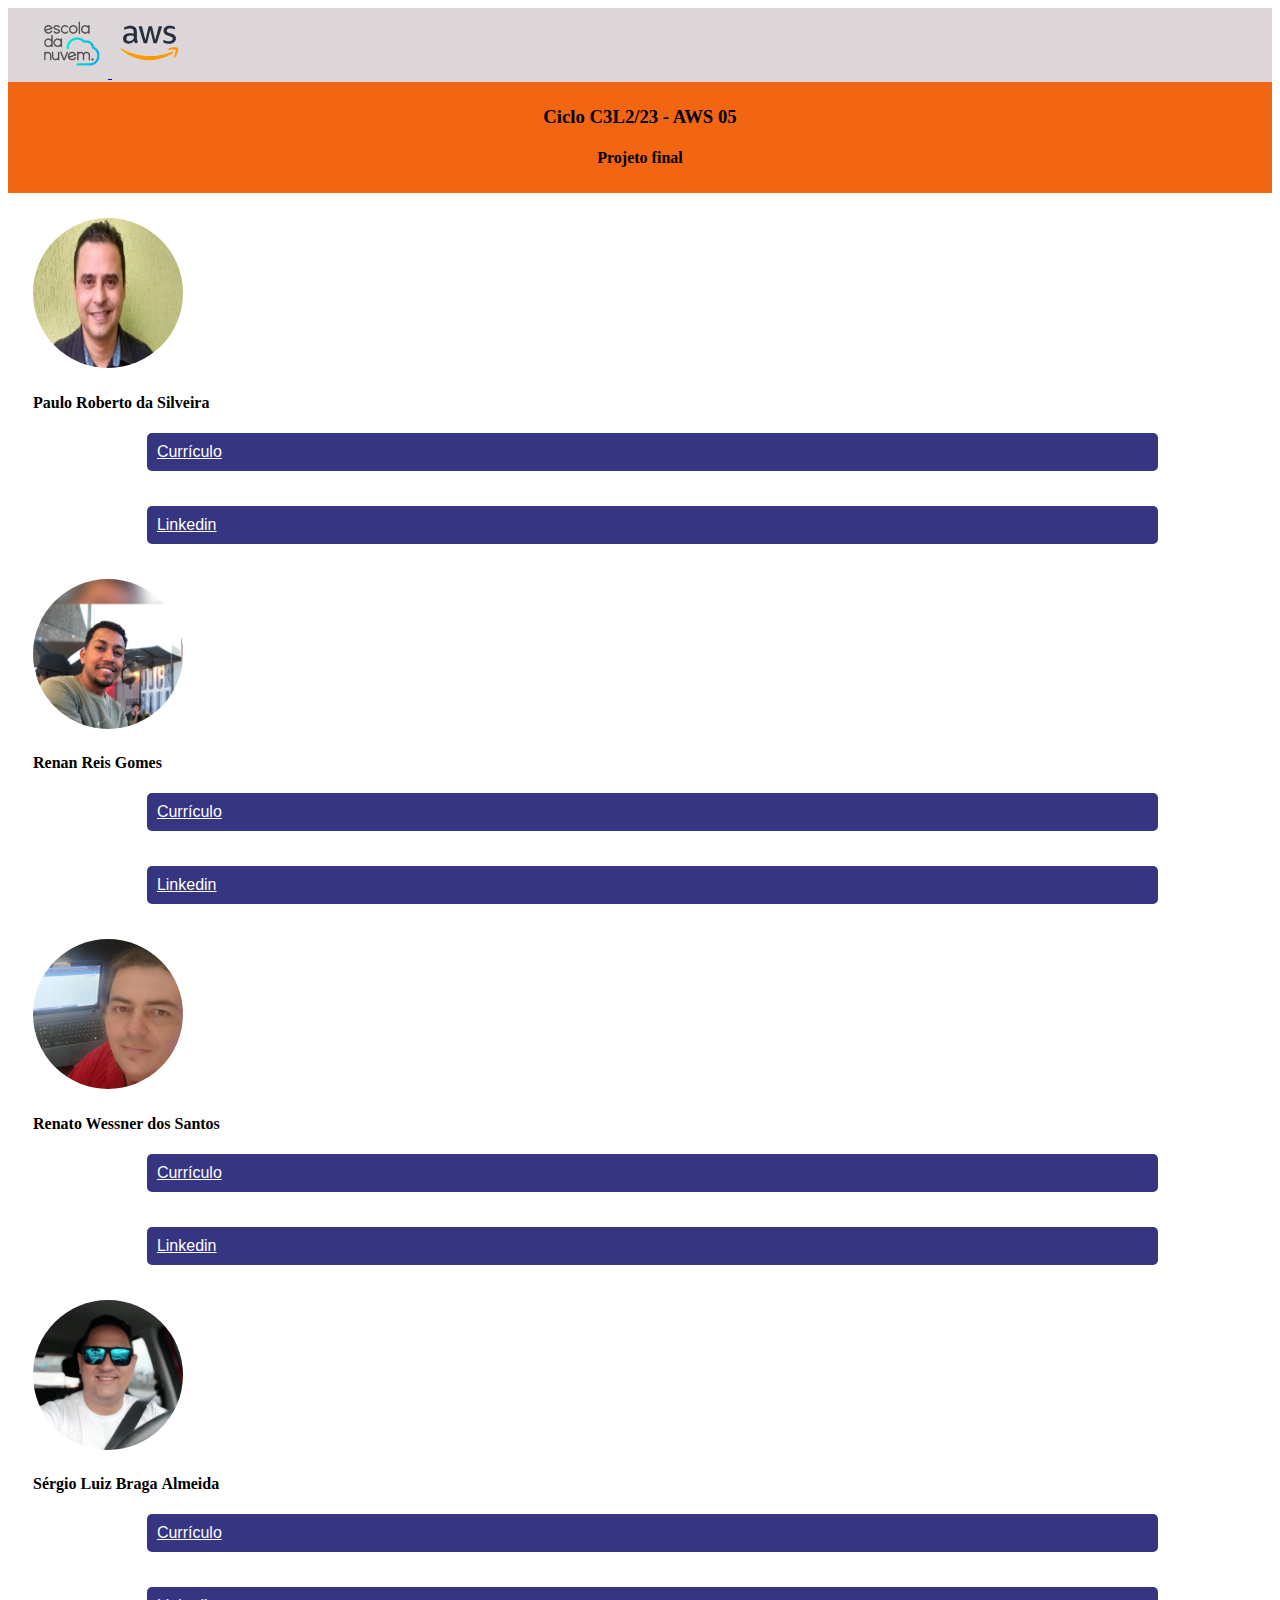
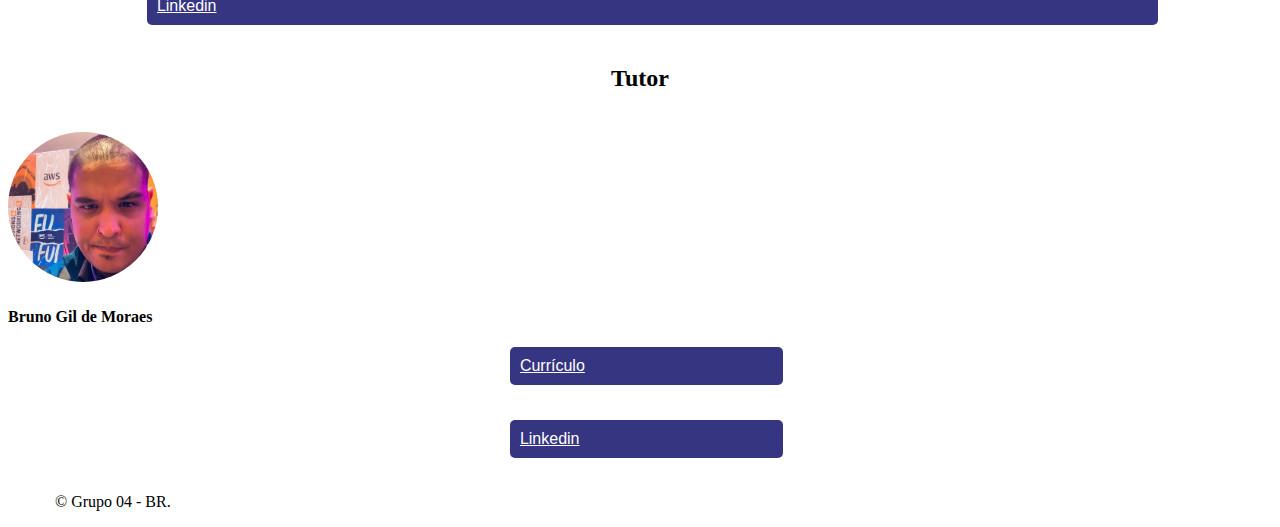
<file: index.html>
<!doctype html>
<html lang="pt-br">
    <head>
        <meta charset="utf-8">
        <!---Metatag responsiva-->
        <meta name="viewport" content="width=device-width, initial-scale=1">
        <!---\BootstrapCSS-->
        <link href="https://cdn.jsdelivr.net/npm/bootstrap@5.2.0-beta1/dist/css/bootstrap.min.css" rel="stylesheet" integrity="sha384-0evHe/X+R7YkIZDRvuzKMRqM+OrBnVFBL6DOitfPri4tjfHxaWutUpFmBp4vmVor" crossorigin="anonymous">
        <!---Topo-->
        <link rel="stylesheet" href="./style.css">
        <title>Ciclo C3L2/23 - AWS 05</title>
    </head>
    <body>
        <!---Header-->  
        <div class="p-0">
            <div class="container">
                <div class="d-flex flex-wrap align-items-center justify-content-center justify-content-lg-start">
                        <a href="index.html">
                            <img src="./logo-escola-nuvem.svg"  width="75" height="70">
                        </a>   
                        <a href="index.html">
                            <img src="./logo-aws.svg"  width="75" height="70">
                        </a>   
                </div>
            </div>
        </div>
        <!---Header-->  
        <!---Main-->
        <main>
            <!--Ciclo C3L2/23 - AWS 05-->
            <div class="container1">
                <h3 class="ny-3">Ciclo C3L2/23 - AWS 05</h3>
                <h4 class="ny-3">Projeto final</h4>
            </div>
            <!---Alunos-->
            <div class="row">
                <!--Paulo Roberto Silveira-->
                <div class="col-md-3 text-center">
                    <div class="fs-2 mb-3">
                        <a href="https://www.linkedin.com/in/paulo-roberto-silveira-6b0576180">
                            <img id="img_redonda" src="./Paulo Roberto Silveira.jpg"  width="150" height="150" alt="A foto do aluno Paulo Roberto da Silveira"> 
                        </a>
                        <h4 class="ny-3">Paulo Roberto da Silveira</h4>
                        <div class="bt">
                            <a class="btn" id="botao" href="Paulo Roberto Silveira.pdf" target="_blank" role="button">Currículo</a>
                        </div>
                        <div class="bt">
                            <a class="btn" id="botao" href="https://www.linkedin.com/in/paulo-roberto-silveira-6b0576180/" target="_blank" role="button">Linkedin</a>
                        </div>
                    </div>
                </div>
                <!--Renan Reis Gomes-->
                <div class="col-md-3 text-center">
                    <div class="fs-2 mb-3">
                        <a href="https://www.linkedin.com/in/renan-reis-gomes-3b5642a9/">
                            <img id="img_redonda" src="./Renan Reis Gomes.jpg"   width="150" height="150" alt="A foto do aluno Renan Reis Gomes">
                        </a>                        
                        <h4 class="ny-3">Renan Reis Gomes</h4>
                        <div class="bt">
                            <a class="btn" id="botao" href="Renan Reis Gomes.pdf" target="_blank" role="button">Currículo</a>
                        </div>
                        <div class="bt">
                            <a class="btn" id="botao" href="https://www.linkedin.com/in/renan-reis-gomes-3b5642a9/" target="_blank" role="button">Linkedin</a>
                        </div>  
                    </div>
                </div>
                <!--Renato Wessner dos Santos-->
                <div class="col-md-3 text-center">
                    <div class="fs-2 mb-3">
                        <a href="https://www.linkedin.com/in/renato-wessmer-gpti-dev/">
                            <img id="img_redonda" src="./Renato Wessner dos Santos.jpg"   width="150" height="150" alt="A foto do aluno Renato Wessner dos Santos">
                        </a>                        
                        <h4 class="ny-3">Renato Wessner dos Santos</h4>
                        <div class="bt">
                            <a class="btn" id="botao" href="Renato Wéssmėr.pdf" target="_blank" role="button">Currículo</a>
                        </div>
                        <div class="bt">
                            <a class="btn" id="botao" href="https://www.linkedin.com/in/renato-wessmer-gpti-dev/" target="_blank" role="button">Linkedin</a>
                        </div>  
                    </div>
                </div>
                <!--Sérgio Luiz Braga Almeida-->  
                <div class="col-md-3 text-center">
                    <div class="fs-2 mb-3">
                        <a href="https://www.linkedin.com/in/sergioluizbraga/">
                            <img id="img_redonda" src="./Sérgio Luiz Braga Almeida.jpg"   width="150" height="150" alt="A foto do aluno Sérgio Luiz Braga Almeida">
                        </a>
                        <h4 class="ny-3">Sérgio Luiz Braga Almeida</h4>
                        <div class="bt">
                            <a class="btn" id="botao" href="Sérgio Luiz Braga Almeida.pdf" target="_blank" role="button">Currículo</a>
                        </div>
                        <div class="bt">
                            <a class="btn" id="botao" href="https://www.linkedin.com/in/sergioluizbraga/" target="_blank" role="button">Linkedin</a>
                        </div>  
                    </div>
                </div>
            </div> 
            <!--Tutor-->
            <div>
                <h2 class="tutor">Tutor</h2>
            </div>
            <div class="col-md-25 text-center">
                <div class="fs-2 mb-3">
                    <a href="https://www.linkedin.com/in/bruno-gil-de-moraes-497bba7a/">
                        <img id="img_redonda" src="./Bruno Gil de Moraes.jpg"   width="150" height="150" alt="A foto do tutor Bruno Gil de Moraes">
                    </a>                    
                    <h4 class="ny-3">Bruno Gil de Moraes</h4>
                    <div class="bt1">
                        <a class="btn" id="botao1" href="Bruno Gil de Moraes.pdf" target="_blank" role="button">Currículo</a>
                    </div>
                    <div class="bt1">
                        <a class="btn" id="botao1" href="https://www.linkedin.com/in/bruno-gil-de-moraes-497bba7a/" target="_blank" role="button">Linkedin</a>
                    </div> 
                </div>
            </div>        
        </main>     
    <!---Footer-->
        <footer class="py-10 py10">
            <p>&copy; Grupo 04 - BR.</p>
        </footer>
    <!---CDN links--> 
    <!---Popper-->
    <script src="https://cdn.jsdelivr.net/npm/@popperjs/core@2.11.5/dist/umd/popper.min.js" integrity="sha384-Xe+8cL9oJa6tN/veChSP7q+mnSPaj5Bcu9mPX5F5xIGE0DVittaqT5lorf0EI7Vk" crossorigin="anonymous"></script>
    <!---JavaScript-->
    <script src="https://cdn.jsdelivr.net/npm/bootstrap@5.2.0-beta1/dist/js/bootstrap.min.js" integrity="sha384-kjU+l4N0Yf4ZOJErLsIcvOU2qSb74wXpOhqTvwVx3OElZRweTnQ6d31fXEoRD1Jy" crossorigin="anonymous"></script>
    </body>
</html>
</file>
<file: style.css>
.p-0 {
    background: #DDD6D9;
}

.container{
    margin-left: 25px;
}

.topo{
    background-color: #D98236;
    padding: 50px 0px;
    min-height: 300px;
}

.container1{
    text-align: center;
    padding-top: 5px;
    padding-bottom: 5px;
    background-color: #F26513;
}

.row{
    padding-top: 25px;
    margin-left: 25px;    
}

.tutor{
    margin-top: 25px;
    padding-bottom: 15px;
    text-align: center;
    margin-bottom: 25px;
}

.c{
    align-items: center;
}

#img_redonda{
    border-radius: 50%;
}

.py10{
    margin-left: 47px;   
}

.tutor1{
    text-align: center;
    padding-top: 150px;
    padding-bottom: 250px;
}

.bt{
    display: flex;
    width: 100%;
    justify-content: center;
    align-items: center;
    margin-bottom: 20px;
    padding-bottom: 15px;
}
#botao{
    width: 80%;
    background-color: #191970e0;
    color: white;
    font-size: 1rem;
    font-family: 'Poppins', sans-serif;
    padding: 10px;
    border-radius: 5px;
}
#botao:hover{
    transition: 0.3s;
    background-color: #0c0c41e0;
    color: rgb(176, 208, 238);
    box-shadow: 0 0 5px black;
}

.bt1{
    display: flex;
    width: 25%;
    justify-content: center;
    align-items: center;
    margin-bottom: 20px;
    padding-bottom: 15px;
    margin-left: 38%;
}
#botao1{
    width: 80%;
    background-color: #191970e0;
    color: white;
    font-size: 1rem;
    font-family: 'Poppins', sans-serif;
    padding: 10px;
    border-radius: 5px;
}
#botao1:hover{
    transition: 0.3s;
    background-color: #0c0c41e0;
    color: rgb(176, 208, 238);
    box-shadow: 0 0 5px black;
}
</file>
